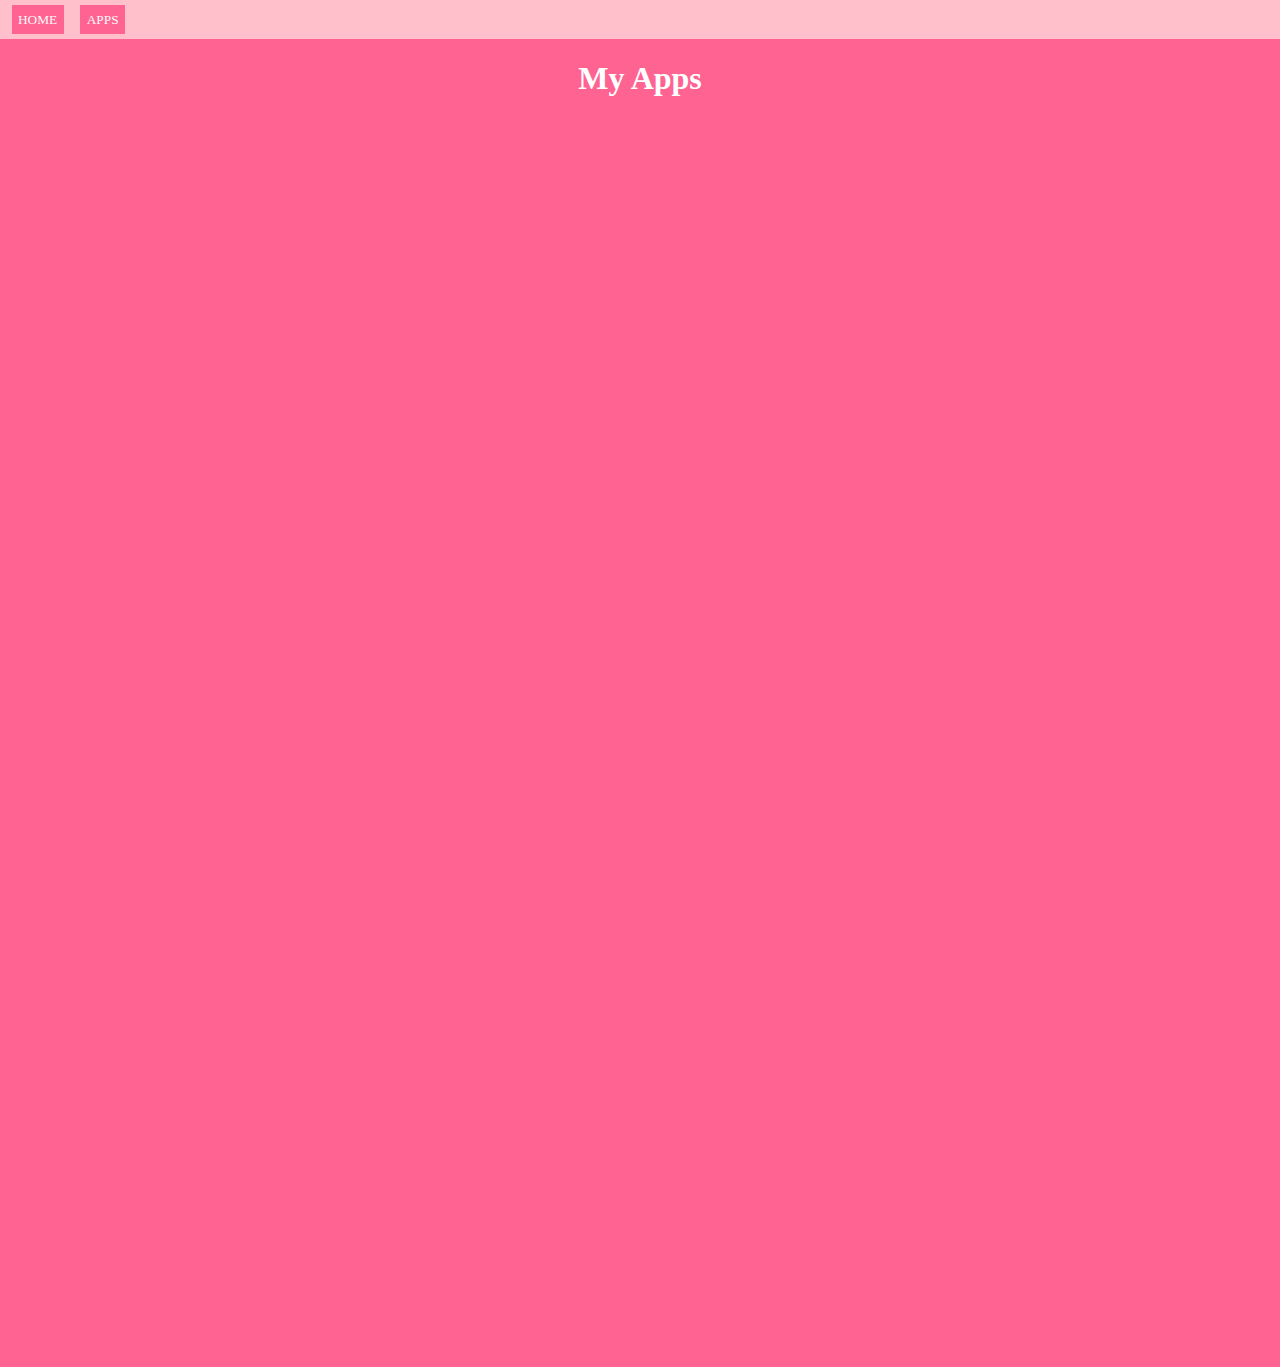
<file: apps.html>
<html>
  <head> <link rel="stylesheet" href="style.css">
<link rel="icon" type="image/x-icon" href="https://seeklogo.com/images/B/barbie-logo-648EACBA9A-seeklogo.com.png">
  </head>

  <body>
    <nav>
      <li><button> <a href="index.html">HOME</a></button> </li>
      <li> <button> <a href="apps.html">APPS</a> </button></li>
     </nav>
    <h1> My Apps </h1>
    <center>
   <iframe width="392" height="620" style="border: 0px;" src="https://studio.code.org/projects/applab/0R_U8pehosacz-noiluu1Wl0pU3Ej57oEiUZCNmmM7w/embed?nosource"></iframe>
   <iframe width="392" height="620" style="border: 0px;" src="https://studio.code.org/projects/applab/hLLxXjy4wLBYOUS-n-vaEfXy6ylfTFpHTIgBmfbPcuw/embed?nosource"></iframe>
   <iframe width="392" height="620" style="border: 0px;" src="https://studio.code.org/projects/applab/BvOx8BuElB4D_GQ8b3oCx1VmGyM_2092hBgaK5m57VO/embed?nosource"></iframe>
   <iframe width="392" height="620" style="border: 0px;" src="https://studio.code.org/projects/applab/Cmf776Dku1ffV0Y61h2eJTzu9q_LDtDq_t4FMieLuSk/embed?nosource"></iframe>
   <iframe width="392" height="620" style="border: 0px;" src="https://studio.code.org/projects/applab/ML7mOLnbc6I1593twVSR0U7ySnkYdxsr1tVS9QDlDgA/embed?nosource"></iframe>
    </center>
  </body>
</html>
</file>
<file: style.css>
html{
  width:100%;
  margin:0;
}

body {
  background-color:#FF6392;
   width:100%;
  margin:0;
  }

h1 {
  color:white;
  text-align: center;
}

img{
  width:500px;
  border:solid silver 3px;
}

img:hover {
  width:400px;
  border:dashed gold;
}

nav{
  list-style-type:none;
  type:0;
  width: 100;
  background-color:pink;
  margin:0;
  width:100%;
  top:0;
  padding:0.4%;
}
li{
  display:inline;
  margin:0;
  padding:0.5%;
}
button{
  background-color:#FF6392;
  border:#FF6392;
  padding:0.5%
}
a{
  text-decoration:none;
  font-family:Cambria;
  color:#F9F9F9;
}
</file>
